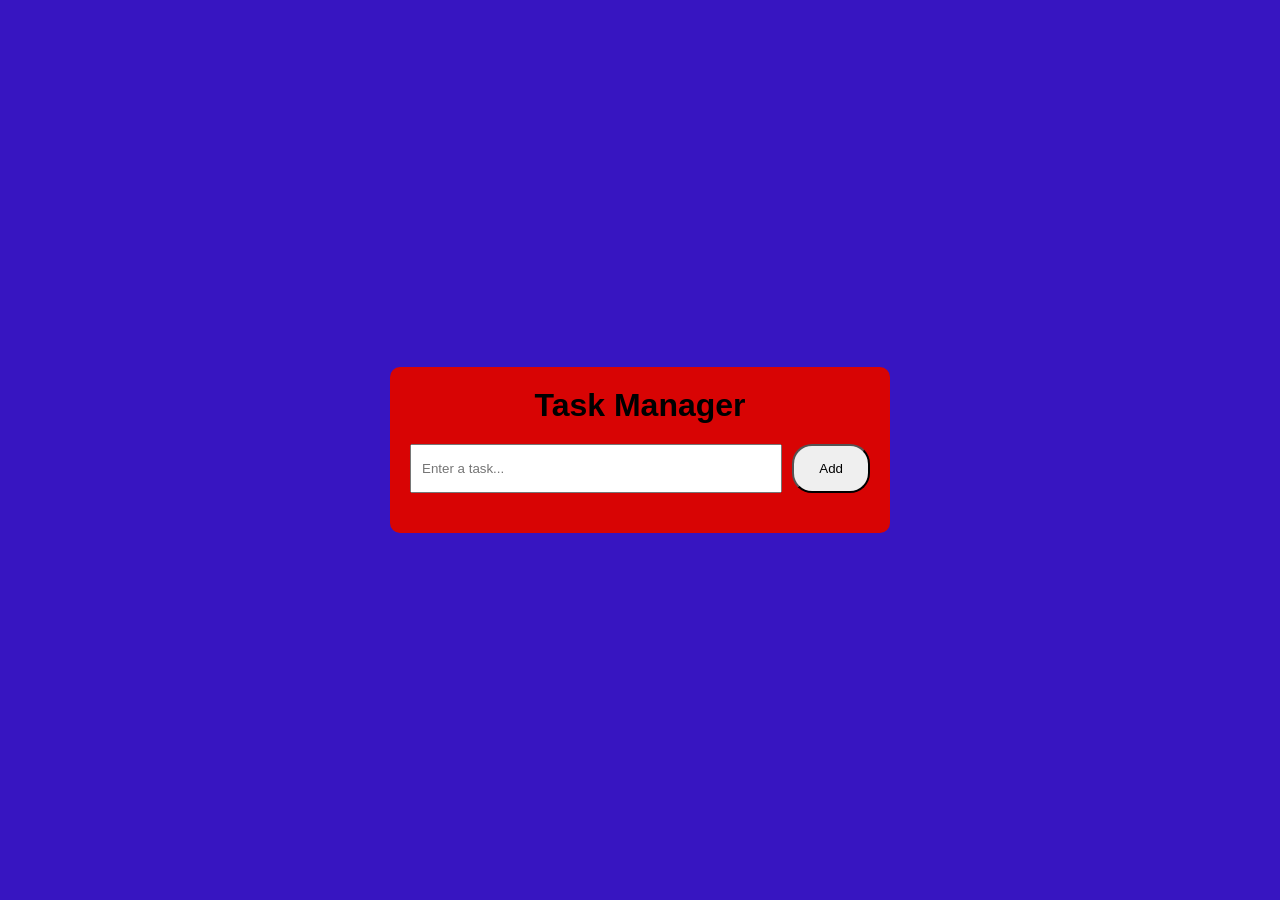
<file: ipc.html>
<!DOCTYPE html>
<html lang="en">
<head>
    <meta charset="UTF-8">
    <meta name="viewport" content="width=device-width, initial-scale=1.0">
    <title>Task Manager</title>
    <link rel="stylesheet" href="des.css">
</head>
<body>

    <div class="container">
        <h1>Task Manager</h1>

        <div class="input-group">
            <input
                type="text"
                id="taskInput"
                placeholder="Enter a task..."
            >
            <button id="addTaskBtn">Add</button>
        </div>

        <ul id="taskList"></ul>
    </div>

    <script src="v.js"></script>
</body>
</html>
</file>
<file: des.css>
* {
    margin: 0;
    padding: 0;
    box-sizing: border-box;
}

body {
    font-family: Arial, sans-serif;
    background: #3715c1;

    display: flex;
    justify-content: center;
    align-items: center;

    min-height: 100vh;
}

.container {
    width: 500px;
    background: rgb(216, 4, 4);
    padding: 20px;
    border-radius: 10px;
}

h1 {
    text-align: center;
    margin-bottom: 20px;
}

.input-group {
    display: flex;
    gap: 10px;
}

input {
    flex: 1;
    padding: 10px;
}

button {
    padding: 15px 25px;
    cursor: pointer;
    border-radius: 20px;
}

ul {
    list-style: none;
    margin-top: 20px;
}

li {
    background: #ffffff;
    padding: 10px;
    margin-bottom: 10px;

    display: flex;
    justify-content: space-between;
    align-items: center;
}

.completed {
    text-decoration: line-through;
    opacity: 0.6;
}
</file>
